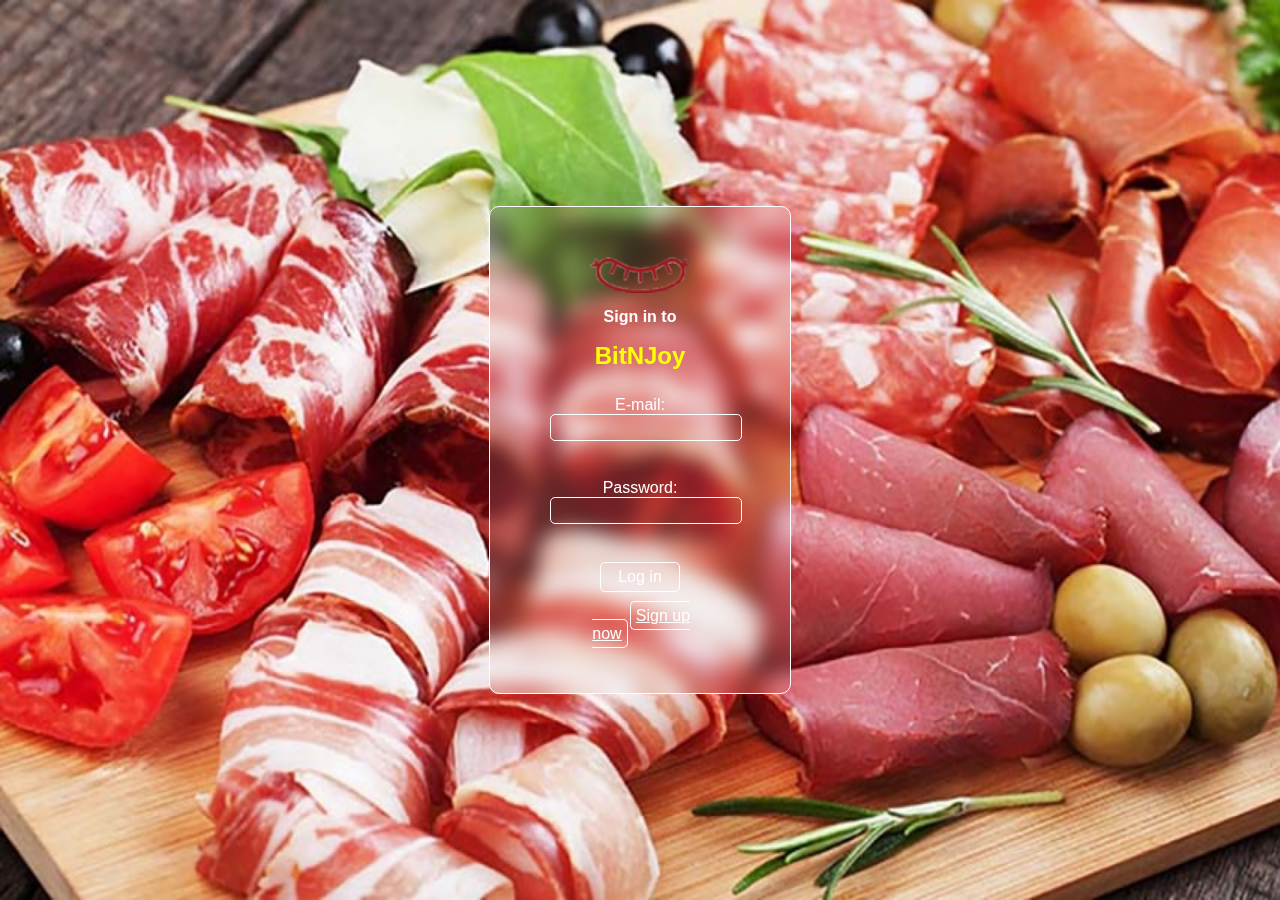
<file: signin.html>
<!DOCTYPE html>
<html>
    <head>
        <title>Login</title>
        <link rel="stylesheet" href="signin.css">
        
    </head>
    <body>
        <section>
            <div>
                <a href="./index.html">
                    <img class="logo-signup" 
                        src="logo1.png"
                        alt="BitNJoy Logo"/>
                </a>
            </div>
            <h1>Sign in to 
                <h1 class="brand-name">
                    BitNJoy
                </h1>
            </h1>
           <form action="/login" method="post">
                <label>E-mail:
                    <input 
                        type="email" 
                        name="email" 
                        id="email"
                        required>
                </label>
                <br/>
                <label>Password:
                    <input 
                        type="password" 
                        name="password_repeat" 
                        id="password"
                        required>
                </label>
                <br/>
                <button type="submit">Log in</button>
            </form>
            <a class="link"
                href="./signup.html">
                Sign up now
            </a>
        </section>
        <div class="backdrop"></div>
    </body>
</html>
</file>
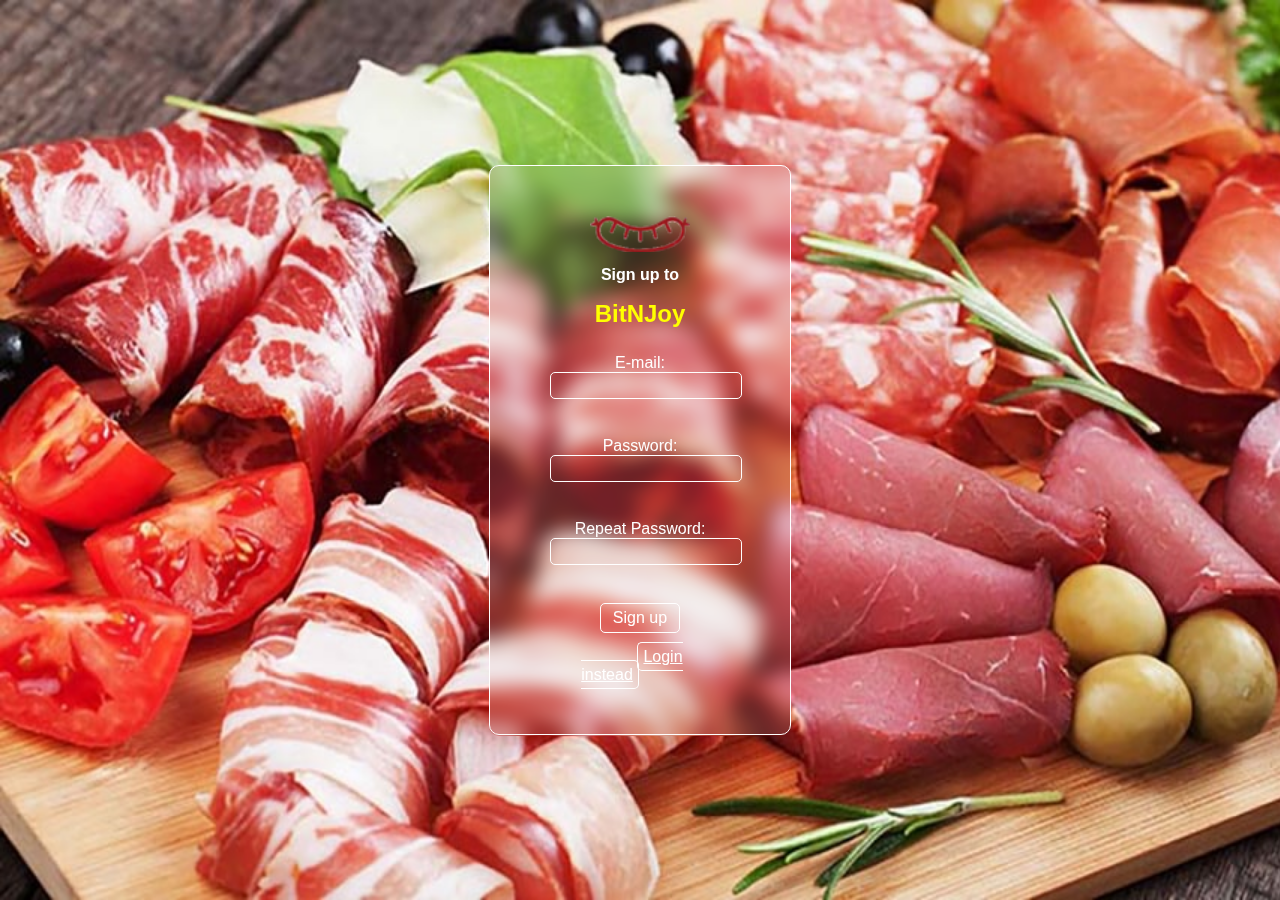
<file: signup.html>
<!DOCTYPE html>
<html>
    <head>
        <title>Sign up</title>
        <link rel="stylesheet" href="./signin.css">
    </head>
    <body>
        <section>
            <div>
                <a href="./index.html">
                    <img class="logo-signup" 
                        src="logo1.png"
                        alt="BitNJoy Logo"/>
                </a>
            </div>
            <h1>Sign up to 
                <h1 class="brand-name">
                    BitNJoy
                </h1>
            </h1>
           <form action="/signup" method="post">
                <label>E-mail:
                    <input 
                        type="email" 
                        name="email" 
                        id="email"
                        required>
                </label>
                <br/>
                <label>Password:
                    <input 
                        type="password" 
                        name="password_repeat" 
                        id="password"
                        required>
                </label>
                <br/>
                <label>Repeat Password:
                    <input 
                        type="password" 
                        name="password_repeat" 
                        id="password"
                        required>
                </label>
                <br/>
                <button type="submit">Sign up</button>
            </form>
            <a class="link"
                href="./signin.html">
                Login instead
            </a>
        </section>
    </body>
</html>
</file>
<file: signin.css>
body{
    display: flex;
    justify-content: center;
    align-items: center;
    height: 100vh;
    margin: 0;
    padding: 0;
    background-image: url("signinPicture.jpg");
    background-repeat: no-repeat;
    background-size: cover;
 }

 section{
    text-align: center;
    width: 200px;
    padding: 50px;
    margin: 20px;
    border-radius: 10px;
    color: white;
    background-color: rgba(255,255,255,0.1);
    backdrop-filter: blur(10px);
    border: 1px solid white;
    font-family: Verdana, Geneva, Tahoma, sans-serif;
 }

 .brand-name {
    color: yellow;
    font-size:x-large;
 }

 h1 {
    font-size: medium;
 }

 form {
    display: flex;
    flex-direction: column;
 }

label {
    padding: 5px;
    margin: 5px;
}

button {
    background: none;
    margin-left: 30%;
    margin-right: 30%;
    margin-top: 10px;
    margin-bottom: 15px;
    padding: 5px;
    border: 1px solid white;
    border-radius: 5px;
    color: white;
    font-size: 16px;
}

button:hover {
    background-color: rgba(255, 255, 255, 0.3);
}

input {
    width: 100%;
    padding: 5px;
    background: none;
    border: 1px solid white;
    border-radius: 5px;
}

input:focus {
    outline: none;
    background-color: rgba(255, 255, 255, 0.3);
}

a {
    color: white;
}

a:hover {
    color: rgba(255, 255, 255, 0.7);
}

.logo-signup {
    width: 100px;
}

.link {
    background: none;
    margin-left: 20%;
    margin-right: 30%;
    margin-top: 10px;
    margin-bottom: 15px;
    padding: 5px;
    border: 1px solid white;
    border-radius: 5px;
    color: white;
    font-size: 16px;
}

.backdrop {
    filter: brightness(50%);
}
</file>
